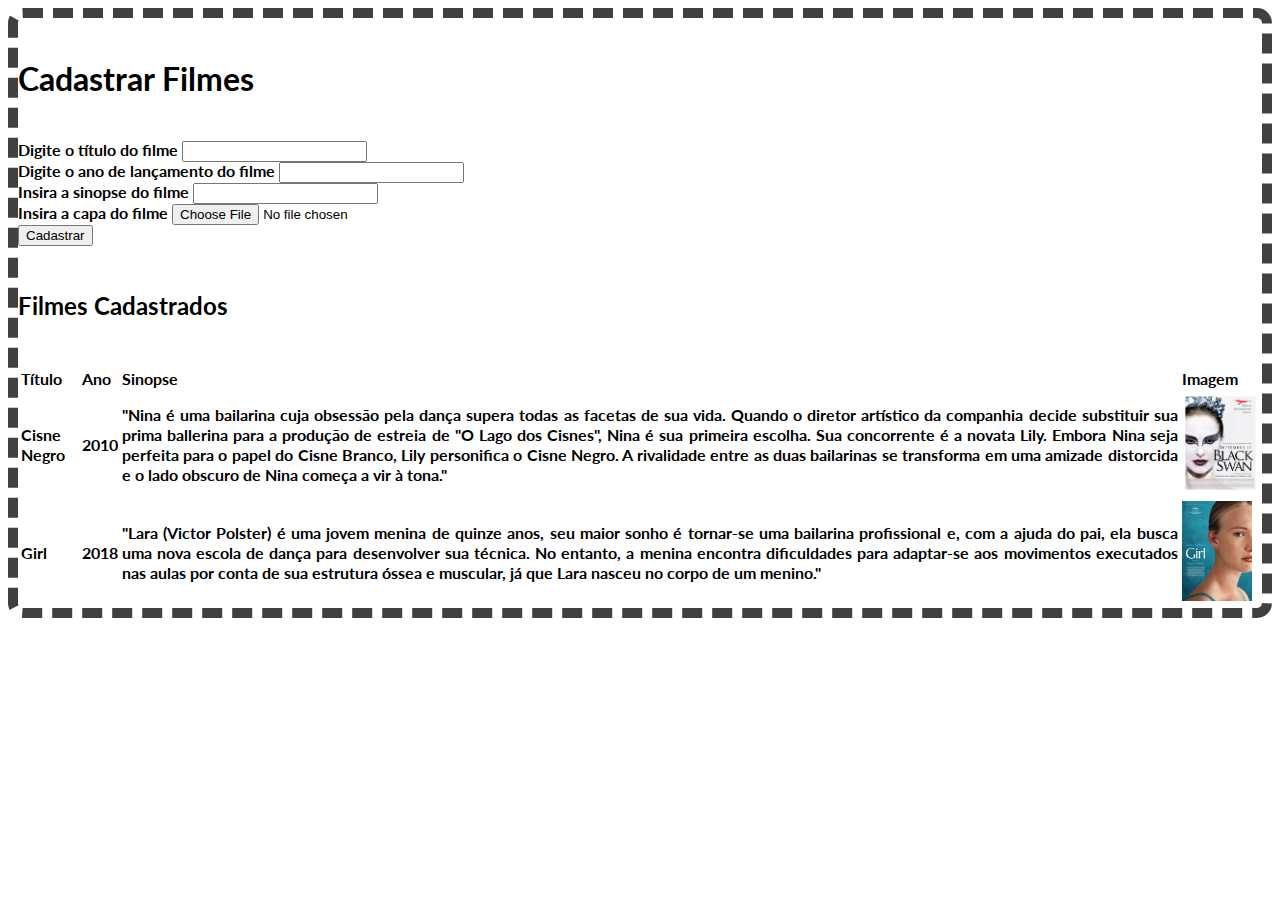
<file: trabalho-estilizacao/index.html>
<!DOCTYPE html>
<html lang="en">
<head>
    <meta charset="UTF-8">
    <meta http-equiv="X-UA-Compatible" content="IE=edge">
    <meta name="viewport" content="width=device-width, initial-scale=1.0">
    <link href="https://cdn.jsdelivr.net/npm/bootstrap@5.1.3/dist/css/bootstrap.min.css" rel="stylesheet" integrity="sha384-1BmE4kWBq78iYhFldvKuhfTAU6auU8tT94WrHftjDbrCEXSU1oBoqyl2QvZ6jIW3" crossorigin="anonymous">
    <script src="https://cdn.jsdelivr.net/npm/bootstrap@5.1.3/dist/js/bootstrap.bundle.min.js" integrity="sha384-ka7Sk0Gln4gmtz2MlQnikT1wXgYsOg+OMhuP+IlRH9sENBO0LRn5q+8nbTov4+1p" crossorigin="anonymous"></script>
    <link rel="stylesheet" href="style.css">
    <link rel="preconnect" href="https://fonts.googleapis.com">
    <link rel="preconnect" href="https://fonts.gstatic.com" crossorigin>
    <link href="https://fonts.googleapis.com/css2?family=Lato:wght@300&display=swap" rel="stylesheet">
    <title>Serraflix</title>
</head>
<body>
    <div class="container">
        <h1>Cadastrar Filmes</h1>
    <!--Formulário-->  
    <div class="mb-3">
        <label for="formGroupExampleInput" class="form-label">Digite o título do filme</label>
        <input type="text" class="form-control" id="formGroupExampleInput" placeholder="">
      </div>
      <div class="mb-3">
        <label for="formGroupExampleInput2" class="form-label">Digite o ano de lançamento do filme</label>
        <input type="text" class="form-control" id="formGroupExampleInput2" placeholder=""> 
      </div>
      <div class="mb-3">
        <label for="formGroupExampleInput2" class="form-label">Insira a sinopse do filme</label>
        <input type="text" class="form-control" id="formGroupExampleInput2" placeholder="">
        <div class="mb-3">
            <label for="formFile" class="form-label">Insira a capa do filme</label>
            <input class="form-control" type="file" id="formFile">
          </div>
          <button type="button" class="btn btn-primary">Cadastrar</button>
    <!--Tabela-->
    <h2>Filmes Cadastrados</h2>
    <table class="table table-dark table-sm table-bordered">
        <thead>
          <tr>
            <th scope="col">Título</th>
            <th scope="col">Ano</th>
            <th scope="col">Sinopse</th>
            <th scope="col">Imagem</th>
          </tr>
        </thead>
        <tbody>
          <tr>
            <th scope="row">Cisne Negro</th>
            <td>2010</td>
            <td>"Nina é uma bailarina cuja obsessão pela dança supera todas as facetas de sua vida. Quando o diretor artístico da companhia decide substituir sua prima ballerina para a produção de estreia de "O Lago dos Cisnes", Nina é sua primeira escolha. Sua concorrente é a novata Lily. Embora Nina seja perfeita para o papel do Cisne Branco, Lily personifica o Cisne Negro. A rivalidade entre as duas bailarinas se transforma em uma amizade distorcida e o lado obscuro de Nina começa a vir à tona."</td>
            <td><img src="img/img1.jpg" widht=100px height=100px alt=""></td>
          </tr>
          <tr>
            <th scope="row">Girl</th>
            <td>2018</td>
            <td>"Lara (Victor Polster) é uma jovem menina de quinze anos, seu maior sonho é tornar-se uma bailarina profissional e, com a ajuda do pai, ela busca uma nova escola de dança para desenvolver sua técnica. No entanto, a menina encontra dificuldades para adaptar-se aos movimentos executados nas aulas por conta de sua estrutura óssea e muscular, já que Lara nasceu no corpo de um menino."</td>
            <td><img src="img/img2.jpg" widht=100px height=100px alt=""></td>
          </tr>
        </tbody>
      </table>
 </div>   
</body>
</html>
</file>
<file: trabalho-estilizacao/style.css>
.container{
    font-family: 'Lato', sans-serif;
    font-size: medium;
    font-weight: bolder;
    line-height: 15px;
    border-radius: 15px;
    border-width: 10px;
    text-align: justify;
    border-style: dashed;
    border-color: rgb(66, 63, 63);
}

h1{
    font-weight: bold;
    line-height: 80px;
}

h2{
    font-weight: bold;
    line-height: 80px;
}

.table{
    font-size: medium;
    line-height: 20px;
}
</file>
